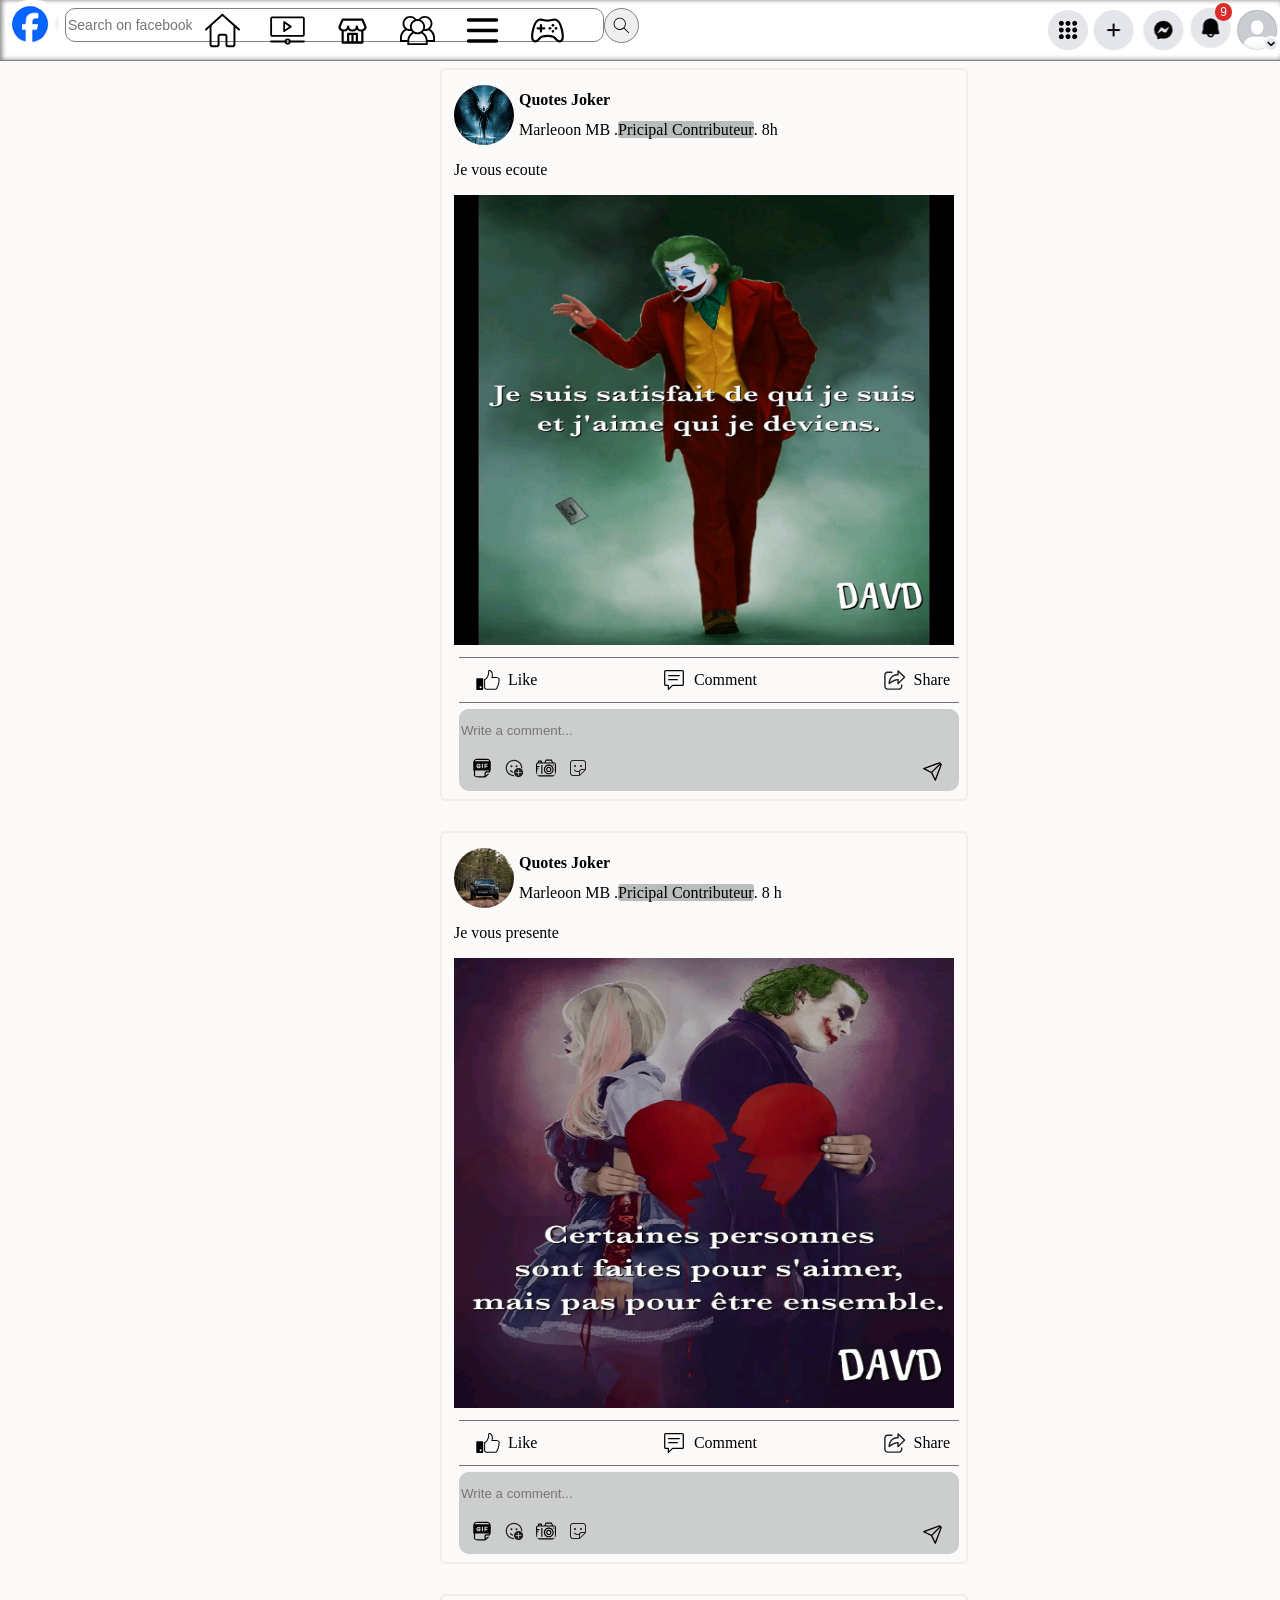
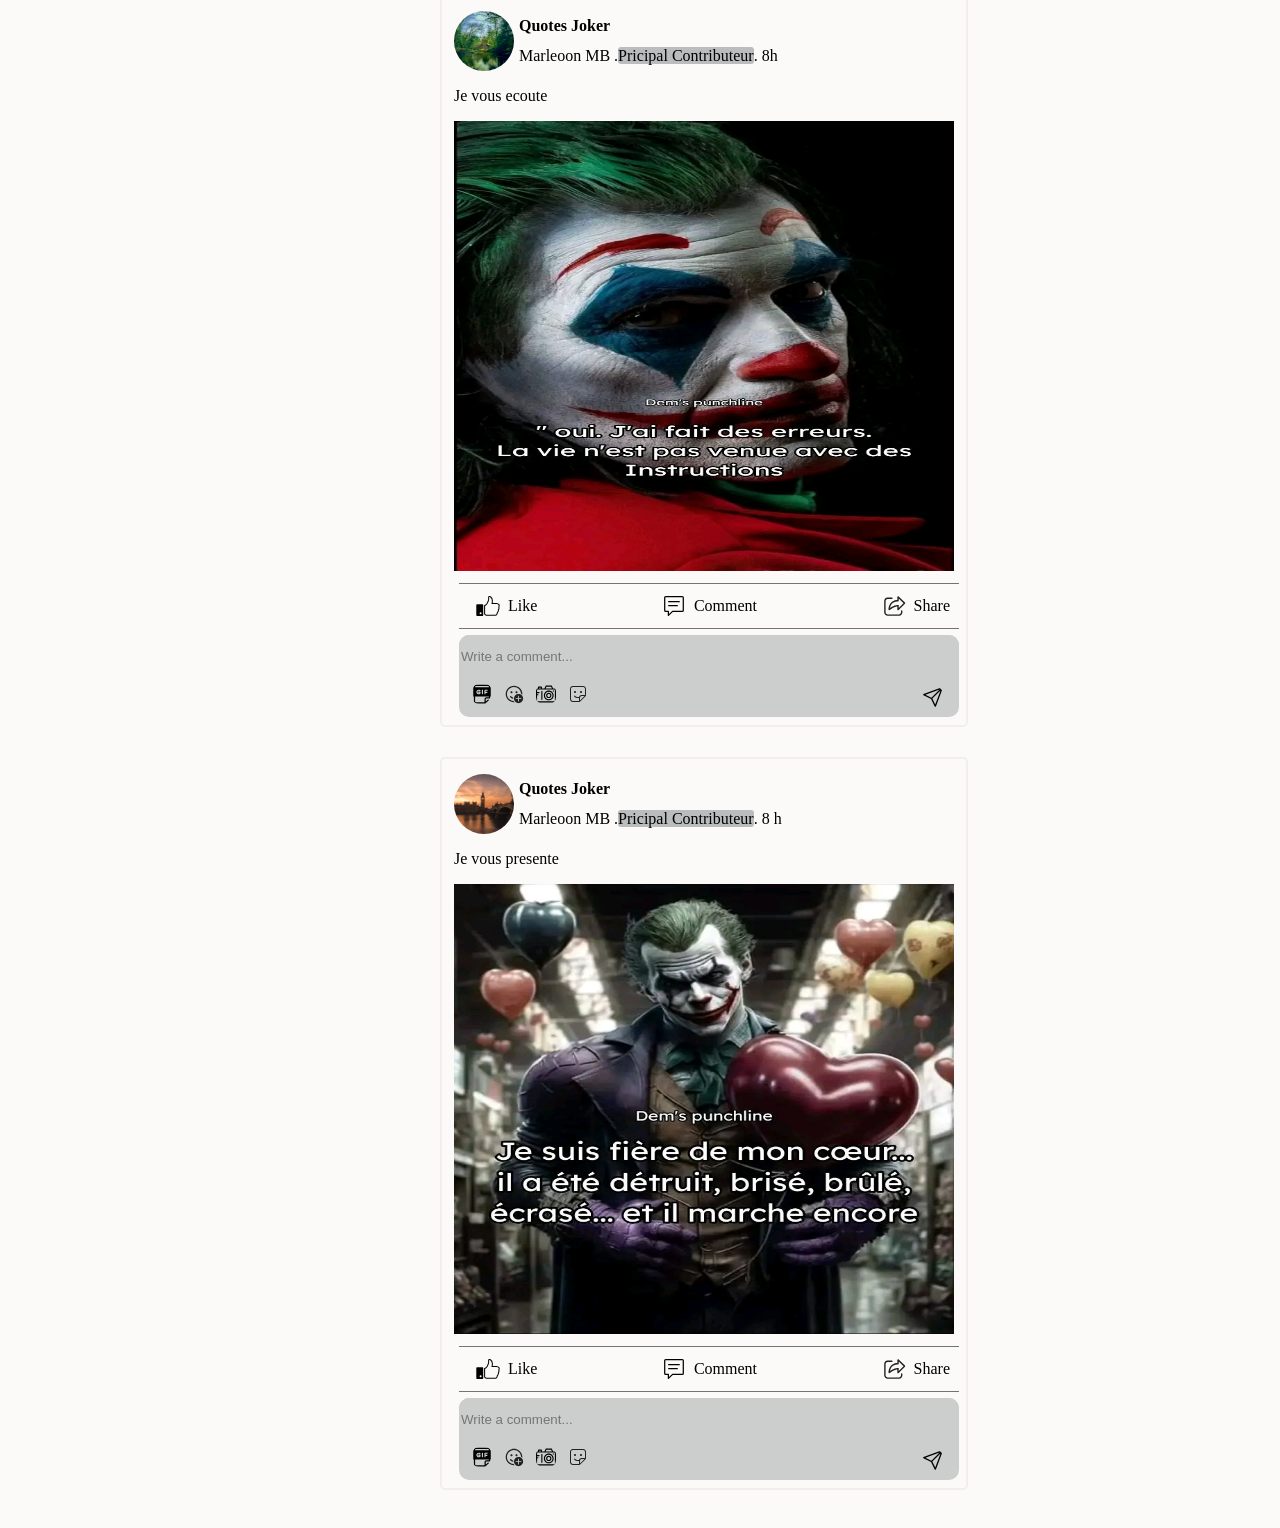
<file: index.html>
<!DOCTYPE html>
<html lang="en">
  <head>
    <meta charset="UTF-8" />
    <meta name="viewport" content="width=device-width, initial-scale=1.0" />
    <link rel="stylesheet" href="styles/general.css" />
    <link rel="stylesheet" href="styles/post.css" />
    <link rel="stylesheet" href="styles/header.css" />
    <link rel="stylesheet" href="styles/side-bar.css" />
    <link rel="stylesheet" href="styles/side-bar-2.css" />
    <title>facebook</title>
  </head>
  <body>
    <header>
      <!--Header construction-->
      <div class="left-section">
        <div class="icon-facebook">
          <img
            class="facebook-icon"
            src="Models/facebook-icon.png"
            alt="facebook"
          />
        </div>
        <input
          class="search-bar"
          type="text"
          placeholder="Search on facebook"
        />
        <button class="search-button">
          <img src="Models/search.svg" alt="search" />
          <div class="tool-tip">Search</div>
        </button>
      </div>

      <div class="middle-section">
        <div class="mid">
          <img src="Models/header-middle/house-svgrepo-com.svg" alt="" />
          <div class="tool-tip">Home</div>
        </div>
        <div class="mid">
          <img src="Models/header-middle/live-video-stream-icon.svg" alt="" />
          <div class="tool-tip">Videos</div>
        </div>
        <div class="mid">
          <img
            src="Models/header-middle/store-business-marketplace-shop-sale-buy-marketing-svgrepo-com.svg"
            alt=""
          />
          <div class="tool-tip">Market-place</div>
        </div>
        <div class="mid">
          <img src="Models/header-middle/team-svgrepo-com.svg" alt="" />
          <div class="tool-tip">Groups</div>
        </div>
        <div class="mid">
          <img src="Models/header-middle/menu-svgrepo-com.svg" alt="" />
          <div class="tool-tip">Menu</div>
        </div>
        <div class="mid">
          <img
            src="Models/header-middle/game-controller-outline-svgrepo-com.svg"
            alt=""
          />
          <div class="tool-tip">Games</div>
        </div>
      </div>

      <div class="right-section">
        <div class="right">
          <img src="Models/header-right/apps.png" alt="" />
          <div class="tool-tip">Apps</div>
        </div>
        <div class="right">
          <img src="Models/header-right/upload.png" alt="" />
          <div class="tool-tip">Create</div>
        </div>
        <div class="right">
          <img src="Models/header-right/messenger.png" alt="" />
          <div class="tool-tip">Messenger</div>
        </div>
        <div class="right">
          <div class="notification-container">
            <img src="Models/header-right/notifications.png" alt="" />
            <div class="notification-count">9</div>
          </div>
          <div class="tool-tip">Notifications</div>
        </div>
        <div class="right">
          <img src="Models/header-right/current-user.png" alt="" />
          <div class="tool-tip">User</div>
        </div>
      </div>
    </header>
    <!--end construction-->
    <!--side-bar-->
    <div class="side-bar">
      <div class="side-bar-flex">
        <div class="side-bar-container">
          <img src="Models/side-bar content/user.png" alt="img" />
          <div>Marleon Mb</div>
        </div>
        <div class="side-bar-container">
          <img src="Models/side-bar content/friends.png" alt="img" />
          <div>Friends</div>
        </div>
        <div class="side-bar-container">
          <img src="Models/side-bar content/souvenirs.png" alt="img" />
          <div>Memories</div>
        </div>
        <div class="side-bar-container">
          <img src="Models/side-bar content/save.png" alt="img" />
          <div>Saved</div>
        </div>
        <div class="side-bar-container">
          <img src="Models/side-bar content/groups.png" alt="img" />
          <div>Groups</div>
        </div>
        <div class="side-bar-container">
          <img src="Models/side-bar content/videos.png" alt="img" />
          <div>videos</div>
        </div>
        <div class="side-bar-container">
          <img src="Models/side-bar content/market-place.png" alt="img" />
          <div>Market place</div>
        </div>
        <div class="side-bar-container">
          <img src="Models/side-bar content/adv-managment.png" alt="img" />
          <div>Ads managment</div>
        </div>
        <div class="side-bar-container">
          <img src="Models/side-bar content/climatology.png" alt="img" />
          <div>Climate Science Center</div>
        </div>
        <div class="side-bar-container">
          <img src="Models/side-bar content/events.png" alt="img" />
          <div>Events</div>
        </div>
        <div class="side-bar-container">
          <img src="Models/side-bar content/fils.png" alt="img" />
          <div>Feeds</div>
        </div>
        <div class="side-bar-container">
          <img src="Models/side-bar content/gift.png" alt="img" />
          <div>Fundraisers</div>
        </div>
        <div class="side-bar-container">
          <img src="Models/side-bar content/videos-gaming.png" alt="img" />
          <div>Gaming video</div>
        </div>
        <div class="side-bar-container">
          <img src="Models/side-bar content/messenger-lite.png" alt="img" />
          <div>Messenger</div>
        </div>
        <div class="side-bar-container">
          <img src="Models/side-bar content/messenger-kid.png" alt="img" />
          <div>Messenger Kids</div>
        </div>
        <div class="side-bar-container">
          <img src="Models/side-bar content/oder-payment.png" alt="img" />
          <div>Orders and payments</div>
        </div>
        <div class="side-bar-container">
          <img src="Models/side-bar content/pages.png" alt="img" />
          <div>Pages</div>
        </div>
        <div class="side-bar-container">
          <img src="Models/side-bar content/play-games.png" alt="img" />
          <div>Play games</div>
        </div>
        <div class="side-bar-container">
          <img src="Models/side-bar content/advertisement.png" alt="img" />
          <div>Recent ads activities</div>
        </div>
      </div>
    </div>
    <!--side-bar end-->
    <!--side-bar-2-->
    <div class="side-bar-2">
      <div class="side-bar-2-container">
        <!--SPonsor-->
        <div class="sponsored-container">
          <p class="spon">Sponsored</p>
          <div class="sponsored">
            <div class="img-sponsored">
              <img src="Models/side-bar-2/sponsored/PAS.png" alt="img" />
            </div>
            <div class="id-sponsor">
              <p class="subject">La procrastination n'est PAS la "paresse"</p>
              <p class="sponsor">quiz.theliven.com</p>
            </div>
          </div>
          <div class="sponsored">
            <div class="img-sponsored">
              <img src="Models/side-bar-2/sponsored/Rosland.jpeg" alt="img" />
            </div>
            <div class="id-sponsor">
              <p class="subject">
                Rostland Quilted Puffer Tote &#40; 30 % OFF Today Only &#41;
              </p>
              <p class="sponsor">roslandridge.com</p>
            </div>
          </div>
          <div class="sponsored">
            <div class="img-sponsored">
              <img src="Models/side-bar-2/sponsored/AI.jpeg" alt="img" />
            </div>
            <div class="id-sponsor">
              <p class="subject">AI Music</p>
              <p class="sponsor">AI.com</p>
            </div>
          </div>
        </div>
        <!--pages and profil-->
        <div class="page-profil-container">
          <p class="spon">Pages and profils</p>
          <div class="page-profil">
            <div class="img-page">
              <img
                src="Models/side-bar-2/pages and profiles/artistes.jpg"
                alt="img"
              />
            </div>
            <div class="id-page">
              <p class="page">Artistes</p>
            </div>
          </div>
          <div class="page-profil">
            <div class="img-page">
              <img
                src="Models/side-bar-2/pages and profiles/la mode +243.jpg"
                alt="img"
              />
            </div>
            <div class="id-page">
              <p class="page">La Mode+243</p>
            </div>
          </div>
          <div class="page-profil">
            <div class="img-page">
              <img
                src="Models/side-bar-2/pages and profiles/lamode.jpg"
                alt="img"
              />
            </div>
            <div class="id-page">
              <p class="page">La Mode</p>
            </div>
          </div>
        </div>
        <!--contacts-->
        <div class="contact-container">
          <div class="contact-header">
            <p class="spon">Contacts</p>
            <div class="contact-search">
              <img src="Models/search.svg" alt="" />
              <div class="tooltip">Search contacts</div>
            </div>
          </div>

          <div class="contact-profil">
            <div class="img-contact">
              <img src="Models/side-bar-2/contacts/1.jpg" alt="img" />
              <div class="online-signature">.</div>
            </div>
            <div class="id-contact">
              <p class="contatc">Dave DC</p>
            </div>
          </div>
          <div class="contact-profil">
            <div class="img-contact">
              <img src="Models/side-bar-2/contacts/2.png" alt="img" />
              <div class="online-signature">.</div>
            </div>
            <div class="id-contact">
              <p class="contatc">Tony Theophile</p>
            </div>
          </div>
          <div class="contact-profil">
            <div class="img-contact">
              <img src="Models/side-bar-2/contacts/3.jpg" alt="img" />
              <div class="online-signature">.</div>
            </div>
            <div class="id-contact">
              <p class="contatc">Landry GS</p>
            </div>
          </div>
          <div class="contact-profil">
            <div class="img-contact">
              <img src="Models/side-bar-2/contacts/4.png" alt="img" />
              <div class="online-signature">.</div>
            </div>
            <div class="id-contact">
              <p class="contatc">Elton RVG</p>
            </div>
          </div>
          <div class="contact-profil">
            <div class="img-contact">
              <img src="Models/side-bar-2/contacts/5.jpg" alt="img" />
              <div class="online-signature">.</div>
            </div>
            <div class="id-contact">
              <p class="contatc">Sylvain Tonde</p>
            </div>
          </div>
          <div class="contact-profil">
            <div class="img-contact">
              <img src="Models/side-bar-2/contacts/6.jpg" alt="img" />
              <div class="online-signature">.</div>
            </div>
            <div class="id-contact">
              <p class="contatc">Jean-jacques P</p>
            </div>
          </div>
          <div class="contact-profil">
            <div class="img-contact">
              <img src="Models/side-bar-2/contacts/7.jpg" alt="img" />
              <div class="online-signature">.</div>
            </div>
            <div class="id-contact">
              <p class="contatc">Benedict Louis</p>
            </div>
          </div>
        </div>
        <!--groups-->
        <div class="group-container">
          <p class="spon">Groups conversations</p>
          <div class="group-profil">
            <div class="img-group">
              <img
                src="Models/side-bar-2/Group conversations/1.jpg"
                alt="img"
              />
              <div class="online-signature">.</div>
            </div>
            <div class="id-group">
              <p class="contatc">Alfa six</p>
            </div>
          </div>
          <div class="group-profil">
            <div class="img-group">
              <img
                src="Models/side-bar-2/Group conversations/2.jpg"
                alt="img"
              />
              <div class="online-signature">.</div>
            </div>
            <div class="id-group">
              <p class="contatc">Rodrigams PSP</p>
            </div>
          </div>
          <div class="group-profil">
            <div class="img-group">
              <img
                src="Models/side-bar-2/Group conversations/3.jpg"
                alt="img"
              />
              <div class="online-signature">.</div>
            </div>
            <div class="id-group">
              <p class="contatc">CG 6</p>
            </div>
          </div>
          <div class="group-profil">
            <div class="img-group">
              <img
                src="Models/side-bar-2/Group conversations/create-group.png"
                alt="img"
              />
            </div>
            <div class="id-group">
              <p class="contatc">Create group</p>
            </div>
          </div>
        </div>
      </div>
    </div>

    <div class="publication-grid">
      <!--publication section-->
      <div class="publication">
        <div class="author">
          <div class="profil-picture">
            <img
              class="profil"
              src="profil-picture/hd_3259912f8edcf18a13f51153f3a95ce8.jpg"
              alt="picture"
            />
          </div>
          <!--author-id-->
          <div class="id-author">
            <div class="source-group">
              <p>Quotes Joker</p>
            </div>
            <div class="name-author">
              <p>Marleoon MB .</p>
              <p><span class="contributeur"> Pricipal Contributeur</span></p>
              <p>. 8h</p>
            </div>
          </div>
        </div>
        <!--post-coding-->
        <div class="post">
          <div class="description-post"><p>Je vous ecoute</p></div>
          <div>
            <img
              class="post-content"
              src="post/1693030184368.jpg"
              alt="joker"
            />
          </div>
        </div>
        <!--comment section-->
        <div class="comment-section">
          <div class="upper-section">
            <div class="upper-section-content">
              <img
                class="like"
                src="Models/comments/like-icon.svg"
                alt="like"
              />
              <div>Like</div>
            </div>
            <div class="upper-section-content">
              <img
                class="comment"
                src="Models/comments/comment-icon.svg"
                alt="comment"
              />
              <div>Comment</div>
            </div>
            <div class="upper-section-content">
              <img class="share" src="Models/comments/share.svg" alt="share" />
              <div>Share</div>
            </div>
          </div>
          <div class="lower-section">
            <input
              class="comment-bar"
              type="text"
              placeholder="Write a comment..."
            />
            <div class="img-comment">
              <div class="emoji">
                <div class="emo">
                  <img src="Models/comments/gif-29.svg" alt="" />
                  <div class="tooltip">GIF</div>
                </div>
                <div class="emo">
                  <img src="Models/comments/emoji-add-svgrepo-com.svg" alt="" />
                  <div class="tooltip">Comment with emoji</div>
                </div>
                <div class="emo">
                  <img
                    src="Models/comments/photo-camera-svgrepo-com.svg"
                    alt=""
                  />
                  <div class="tooltip">Upload Photo</div>
                </div>
                <div class="emo">
                  <img src="Models/comments/sticker.svg" alt="" />
                  <div class="tooltip">Comment with avatar</div>
                </div>
              </div>
              <div class="send">
                <img src="Models/comments/send-4008.svg" alt="" />
                <div class="tooltip">Send message</div>
              </div>
            </div>
          </div>
        </div>
      </div>
      <!--end publication-->
      <!--publication section-->
      <div class="publication">
        <div class="author">
          <div class="profil-picture">
            <img
              class="profil"
              src="profil-picture/hd_2e86f6f271b6dc1fa86ac4b859c84882.jpg"
              alt="picture"
            />
          </div>
          <div class="id-author">
            <div class="source-group">
              <p>Quotes Joker</p>
            </div>
            <div class="name-author">
              <p>Marleoon MB .</p>
              <p><span class="contributeur"> Pricipal Contributeur</span></p>
              <p>. 8 h</p>
            </div>
          </div>
        </div>

        <div class="post">
          <div class="description-post"><p>Je vous presente</p></div>
          <div>
            <img
              class="post-content"
              src="post/1693030179297.jpg"
              alt="joker"
            />
          </div>
        </div>
        <!--comment section-->
        <div class="comment-section">
          <div class="upper-section">
            <div class="upper-section-content">
              <img
                class="like"
                src="Models/comments/like-icon.svg"
                alt="like"
              />
              <div>Like</div>
            </div>
            <div class="upper-section-content">
              <img
                class="comment"
                src="Models/comments/comment-icon.svg"
                alt="comment"
              />
              <div>Comment</div>
            </div>
            <div class="upper-section-content">
              <img class="share" src="Models/comments/share.svg" alt="share" />
              <div>Share</div>
            </div>
          </div>
          <div class="lower-section">
            <input
              class="comment-bar"
              type="text"
              placeholder="Write a comment..."
            />
            <div class="img-comment">
              <div class="emoji">
                <div class="emo">
                  <img src="Models/comments/gif-29.svg" alt="" />
                  <div class="tooltip">GIF</div>
                </div>
                <div class="emo">
                  <img src="Models/comments/emoji-add-svgrepo-com.svg" alt="" />
                  <div class="tooltip">Comment with emoji</div>
                </div>
                <div class="emo">
                  <img
                    src="Models/comments/photo-camera-svgrepo-com.svg"
                    alt=""
                  />
                  <div class="tooltip">Upload Photo</div>
                </div>
                <div class="emo">
                  <img src="Models/comments/sticker.svg" alt="" />
                  <div class="tooltip">Comment with avatar</div>
                </div>
              </div>
              <div class="send">
                <img src="Models/comments/send-4008.svg" alt="" />
                <div class="tooltip">Send message</div>
              </div>
            </div>
          </div>
        </div>
      </div>

      <!--publication section-->
      <div class="publication">
        <div class="author">
          <div class="profil-picture">
            <img
              class="profil"
              src="profil-picture/hd_cb358f96ebd4c2cdd7f7497c4a186c95.jpg"
              alt="picture"
            />
          </div>
          <!--author-id-->
          <div class="id-author">
            <div class="source-group">
              <p>Quotes Joker</p>
            </div>
            <div class="name-author">
              <p>Marleoon MB .</p>
              <p><span class="contributeur"> Pricipal Contributeur</span></p>
              <p>. 8h</p>
            </div>
          </div>
        </div>
        <!--post-coding-->
        <div class="post">
          <div class="description-post"><p>Je vous ecoute</p></div>
          <div>
            <img
              class="post-content"
              src="post/1693134029387.jpg"
              alt="joker"
            />
          </div>
        </div>
        <!--comment section-->
        <div class="comment-section">
          <div class="upper-section">
            <div class="upper-section-content">
              <img
                class="like"
                src="Models/comments/like-icon.svg"
                alt="like"
              />
              <div>Like</div>
            </div>
            <div class="upper-section-content">
              <img
                class="comment"
                src="Models/comments/comment-icon.svg"
                alt="comment"
              />
              <div>Comment</div>
            </div>
            <div class="upper-section-content">
              <img class="share" src="Models/comments/share.svg" alt="share" />
              <div>Share</div>
            </div>
          </div>
          <div class="lower-section">
            <input
              class="comment-bar"
              type="text"
              placeholder="Write a comment..."
            />
            <div class="img-comment">
              <div class="emoji">
                <div class="emo">
                  <img src="Models/comments/gif-29.svg" alt="" />
                  <div class="tooltip">GIF</div>
                </div>
                <div class="emo">
                  <img src="Models/comments/emoji-add-svgrepo-com.svg" alt="" />
                  <div class="tooltip">Comment with emoji</div>
                </div>
                <div class="emo">
                  <img
                    src="Models/comments/photo-camera-svgrepo-com.svg"
                    alt=""
                  />
                  <div class="tooltip">Upload Photo</div>
                </div>
                <div class="emo">
                  <img src="Models/comments/sticker.svg" alt="" />
                  <div class="tooltip">Comment with avatar</div>
                </div>
              </div>
              <div class="send">
                <img src="Models/comments/send-4008.svg" alt="" />
                <div class="tooltip">Send message</div>
              </div>
            </div>
          </div>
        </div>
      </div>
      <!--end publication-->
      <!--publication section-->
      <div class="publication">
        <div class="author">
          <div class="profil-picture">
            <img
              class="profil"
              src="profil-picture/hd_6ae61904b1dfb4743204566466fa6315.jpg"
              alt="picture"
            />
          </div>
          <div class="id-author">
            <div class="source-group">
              <p>Quotes Joker</p>
            </div>
            <div class="name-author">
              <p>Marleoon MB .</p>
              <p><span class="contributeur"> Pricipal Contributeur</span></p>
              <p>. 8 h</p>
            </div>
          </div>
        </div>

        <div class="post">
          <div class="description-post"><p>Je vous presente</p></div>
          <div>
            <img
              class="post-content"
              src="post/1693046514259.jpg"
              alt="joker"
            />
          </div>
        </div>
        <!--comment section-->
        <div class="comment-section">
          <div class="upper-section">
            <div class="upper-section-content">
              <img
                class="like"
                src="Models/comments/like-icon.svg"
                alt="like"
              />
              <div>Like</div>
            </div>
            <div class="upper-section-content">
              <img
                class="comment"
                src="Models/comments/comment-icon.svg"
                alt="comment"
              />
              <div>Comment</div>
            </div>
            <div class="upper-section-content">
              <img class="share" src="Models/comments/share.svg" alt="share" />
              <div>Share</div>
            </div>
          </div>
          <div class="lower-section">
            <input
              class="comment-bar"
              type="text"
              placeholder="Write a comment..."
            />
            <div class="img-comment">
              <div class="emoji">
                <div class="emo">
                  <img src="Models/comments/gif-29.svg" alt="" />
                  <div class="tooltip">GIF</div>
                </div>
                <div class="emo">
                  <img src="Models/comments/emoji-add-svgrepo-com.svg" alt="" />
                  <div class="tooltip">Comment with emoji</div>
                </div>
                <div class="emo">
                  <img
                    src="Models/comments/photo-camera-svgrepo-com.svg"
                    alt=""
                  />
                  <div class="tooltip">Upload Photo</div>
                </div>
                <div class="emo">
                  <img src="Models/comments/sticker.svg" alt="" />
                  <div class="tooltip">Comment with avatar</div>
                </div>
              </div>
              <div class="send">
                <img src="Models/comments/send-4008.svg" alt="" />
                <div class="tooltip">Send message</div>
              </div>
            </div>
          </div>
        </div>
      </div>
    </div>
  </body>
</html>
</file>
<file: styles/general.css>
body {
  padding-left: 40%;
  padding-right: 30%;
  background-color: rgb(252, 249, 249);
  padding-top: 60px;
}

.new-message-light {
  height: 80px;
  width: 80px;
  border-radius: 50px;
}

.new-message {
  position: fixed;
  bottom: 50px;
  right: 0;
  z-index: 200;
  background-color: rgb(252, 249, 249);
}

.new-message-dark {
  height: 70px;
  width: 70px;
  border-radius: 50px;
}
</file>
<file: styles/post.css>
.publication-grid {
  display: flex;
  justify-content: center;
  align-items: center;
  flex-direction: column;
  background-color: rgb(252, 249, 249);
}

.publication {
  width: 500px;
  margin-bottom: 30px;
  border: 2px rgb(241, 238, 237) solid;
  border-radius: 5px;
  padding-top: 15px;
  padding-left: 12px;
  padding-right: 12px;
}

.post {
  width: 100%;
}

.post-content {
  width: 100%;
  height: 450px;
}

.profil {
  width: 60px;
  height: 60px;
  border-radius: 35px;
}

.author {
  display: flex;
  flex-direction: row;
}

.profil-picture {
  margin-right: 5px;
  display: flex;
  align-items: center;
}

.id-author {
  display: flex;
  flex-direction: column;
  justify-content: center;
  height: 40px;
}

.name-author {
  display: flex;
  flex-direction: row;
  height: 30px;
}

.contributeur {
  background-color: rgb(186, 189, 189);
  border-radius: 3px;
}

.source-group {
  font-weight: 700;
  content: none;
  height: 30px;
}

.comment-section {
  width: 100%;
  height: 100%;
  padding: 8px 5px;
}

.upper-section {
  display: flex;
  justify-content: space-between;
  align-items: center;
  padding: 3px 5px;
  border-top: 1px rgb(116, 114, 114) solid;
  border-bottom: 1px rgb(116, 114, 114) solid;
  margin-bottom: 6px;
}

.upper-section-content {
  display: flex;
  flex-direction: row;
  justify-content: center;
  align-items: center;
  padding: 5px 4px;
  border-radius: 8px;
}

.upper-section-content:hover {
  background-color: rgb(226, 228, 228);
}

.like,
.comment {
  height: 20px;
  width: 40px;
}

.share {
  height: 28px;
  width: 40px;
}

.lower-section {
  display: flex;
  flex-direction: column;
  border-radius: 10px;
  background-color: rgb(204, 206, 206);
}

.comment-bar {
  height: 40px;
  border-radius: 10px;
  border: none;
  background-color: rgb(204, 206, 206);
}

.img-comment {
  display: flex;
  flex-direction: row;
  justify-content: space-between;
  padding: 1px 7px;
}

.img-comment img {
  height: 20px;
  width: 20px;
  padding: 6px 6px;
  border-radius: 13px;
}

.emoji {
  display: flex;
  width: 100px;
  justify-content: space-between;
}

.emoji img:hover {
  background-color: rgb(226, 228, 228);
}

.emo,
.send {
  position: relative;
  display: flex;
  justify-content: center;
}

.emo:hover .tooltip,
.send:hover .tooltip {
  opacity: 1;
}

.emo .tooltip,
.send .tooltip {
  position: absolute;
  bottom: -29px;
  background-color: rgb(116, 115, 115);
  color: white;
  padding-top: 6px;
  padding-bottom: 6px;
  padding-left: 7px;
  padding-right: 7px;
  border-radius: 6px;
  opacity: 0;
  transition: opacity 0.8s;
  pointer-events: none;
  font-size: 13px;
  font-weight: 500;
  white-space: nowrap;
  font-family: Arial, Helvetica, sans-serif;
}

.send {
  padding: 3px 3px;
  display: flex;
  align-items: center;
  justify-content: center;
  border-radius: 18px;
}

.send:hover {
  background-color: rgb(226, 228, 228);
}
</file>
<file: styles/header.css>
header {
  background-color: white;
  display: grid;
  grid-template-columns: 3fr 1fr 2fr;
  justify-content: space-between;
  align-items: center;
  position: fixed;
  top: 0;
  left: 0;
  right: 0;
  padding-bottom: 10px;
  border-bottom: 1px gray solid;
  z-index: 100;
  box-shadow: 2px 0px 5px gray inset;
}

.left-section {
  display: flex;
  align-items: center;
  justify-content: space-between;
  flex-direction: row;
  max-width: 700px;
  padding-left: 5px;
  padding-right: 1px;
}

.icon-facebook {
  width: 60px;
}

.search-bar {
  flex: 2;
  border-radius: 10px;
  border: 1px gray solid;
  height: 30px;
  font-size: 14px;
  font-family: Arial, Helvetica, sans-serif;
  max-width: 650px;
}

.facebook-icon {
  border-radius: 90px;
}

.middle-section {
  position: fixed;
  right: 700px;
  display: flex;
  flex-direction: row;
}

.right-section {
  position: fixed;
  right: 0;
  display: flex;
  flex-direction: row;
}

.notification-container {
  position: relative;
}

.notification-count {
  display: flex;
  align-items: center;
  position: absolute;
  top: -2px;
  right: 2px;
  border-radius: 10px;
  background-color: rgb(219, 43, 43);
  color: white;
  font-size: 12px;
  font-family: robot, arial;
  font-weight: 500;
  padding-top: 2px;
  padding-left: 5px;
  padding-right: 5px;
  padding-bottom: 2px;
}

.mid {
  position: relative;
  display: flex;
  justify-content: center;
  align-items: center;
  margin-left: 10px;
  margin-right: 10px;
  padding: 5px 5px;
}

.mid:hover {
  background-color: rgb(184, 182, 182);
  border-radius: 8px;
}

.mid img {
  height: 35px;
  width: 35px;
}

.mid .tool-tip,
.right .tool-tip,
.search-button .tool-tip {
  position: absolute;
  bottom: -50px;
  background-color: rgb(105, 105, 105);
  color: white;
  padding-top: 6px;
  padding-bottom: 6px;
  padding-left: 7px;
  padding-right: 7px;
  border-radius: 6px;
  opacity: 0;
  transition: opacity 0.3s;
  pointer-events: none;
  font-size: 13px;
  white-space: nowrap;
  font-family: Arial, Helvetica, sans-serif;
}

.right {
  display: flex;
  position: relative;
  justify-content: center;
  align-items: center;
}

.search-button {
  display: flex;
  position: relative;
  justify-content: center;
  align-items: center;
  align-items: center;
  height: 35px;
  width: 35px;
  border: 1px gray solid;
  border-radius: 18px;
}

.search-button:hover {
  background-color: rgb(231, 229, 229);
}

.right:hover .tool-tip,
.mid:hover .tool-tip,
.search-button:hover .tool-tip {
  opacity: 1;
}
</file>
<file: styles/side-bar.css>
.side-bar {
  position: fixed;
  left: 0;
  top: 52px;
  right: 1650px;
  display: flex;
  flex-direction: column;
  justify-content: space-between;
  justify-content: center;
  background-color: white;
  padding-top: 8px;
  box-shadow: 1px 0px 2px gray inset;
  height: 100%;
}

.side-bar-container img {
  border-radius: 25px;
}

.side-bar-container {
  margin-top: 5px;
  background-color: rgb(255, 255, 255);
  display: grid;
  grid-template-columns: 50px 1fr;
  align-items: center;
  font-family: Arial, Helvetica, sans-serif;
  font-size: 15px;
  padding: 2px 5px;
  border-radius: 8px;
}

.side-bar-container:hover {
  background-color: rgb(184, 182, 182);
}

.side-bar-flex {
  overflow-y: auto;
  height: 100%;
  padding-bottom: 90px;
}
</file>
<file: styles/side-bar-2.css>
.side-bar-2 {
  position: fixed;
  left: 1550px;
  top: 60px;
  right: 0px;
  display: flex;
  flex-direction: column;
  background-color: rgb(252, 249, 249);
  color: rgb(26, 25, 25);
  font-size: 15px;
  font-family: Arial, Helvetica, sans-serif;
  padding-top: 8px;
  padding-left: 10px;
  padding-right: 5px;
  box-shadow: 1px 0px 2px gray inset;
  height: 100%;
}

.side-bar-2-container {
  overflow-y: auto;
  height: 100%;
  padding-bottom: 90px;
}

.sponsored:hover,
.page-profil:hover,
.contact-profil:hover,
.group-profil:hover {
  background-color: rgb(184, 182, 182);
  border-radius: 8px;
}

.sponsored-container {
  border-bottom: 1px rgb(231, 230, 230) solid;
  padding-bottom: 5px;
}

.sponsored {
  display: flex;
  flex-direction: row;
  padding-top: 3px;
  padding-left: 4px;
  margin-bottom: 12px;
  align-items: center;
}

.img-sponsored img {
  height: 110px;
  width: 120px;
  border-radius: 6px;
  margin-right: 5px;
}

.id-sponsor {
  display: flex;
  flex-direction: column;
}

.sponsor {
  color: rgb(134, 133, 133);
}

.subject {
  font-weight: 600;
}

.spon {
  color: rgb(153, 153, 153);
  font-size: 18px;
  font-weight: 700;
}

.page-profil-container,
.contact-container {
  border-bottom: 1px rgb(231, 230, 230) solid;
  padding-bottom: 5px;
}

.page-profil,
.contact-profil,
.group-profil {
  display: flex;
  flex-direction: row;
  align-items: center;
  margin-bottom: 12px;
  justify-content: space-between;
  padding-left: 4px;
}

.img-page,
.img-contact,
.img-group {
  width: 50px;
  margin-right: 5px;
}

.img-page img {
  border-radius: 20px;
  height: 40px;
  width: 45px;
}

.img-contact img,
.img-group img {
  border-radius: 20px;
  height: 35px;
  width: 35px;
}

.id-page,
.id-contact,
.id-group {
  flex: 1;
  font-size: 17px;
  font-weight: 600;
}

.img-contact,
.img-group {
  position: relative;
}

.online-signature {
  position: absolute;
  border: 2px black solid;
  bottom: 0px;
  right: 7px;
  left: 25px;
  height: 10px;
  width: 10px;
  border-radius: 7px;
  background-color: rgb(49, 162, 76);
  color: rgb(49, 162, 76);
  font-size: 0;
}

.contact-header {
  display: flex;
  flex-direction: row;
  justify-content: space-between;
  align-items: center;
}

.contact-search img {
  height: 50px;
  width: 20px;
}

.contact-search:hover {
  background-color: rgb(184, 182, 182);
}

.contact-search {
  position: relative;
  margin-right: 40px;
  height: 30px;
  width: 30px;
  display: flex;
  align-items: center;
  justify-content: center;
  border-radius: 15px;
}

.contact-search:hover .tooltip {
  opacity: 1;
}

.contact-search .tooltip {
  position: absolute;
  bottom: -35px;
  background-color: rgb(116, 115, 115);
  color: white;
  padding-top: 6px;
  padding-bottom: 6px;
  padding-left: 7px;
  padding-right: 7px;
  border-radius: 6px;
  opacity: 0;
  transition: opacity 0.8s;
  pointer-events: none;
  font-size: 13px;
  font-weight: 500;
  white-space: nowrap;
  font-family: Arial, Helvetica, sans-serif;
}
</file>
